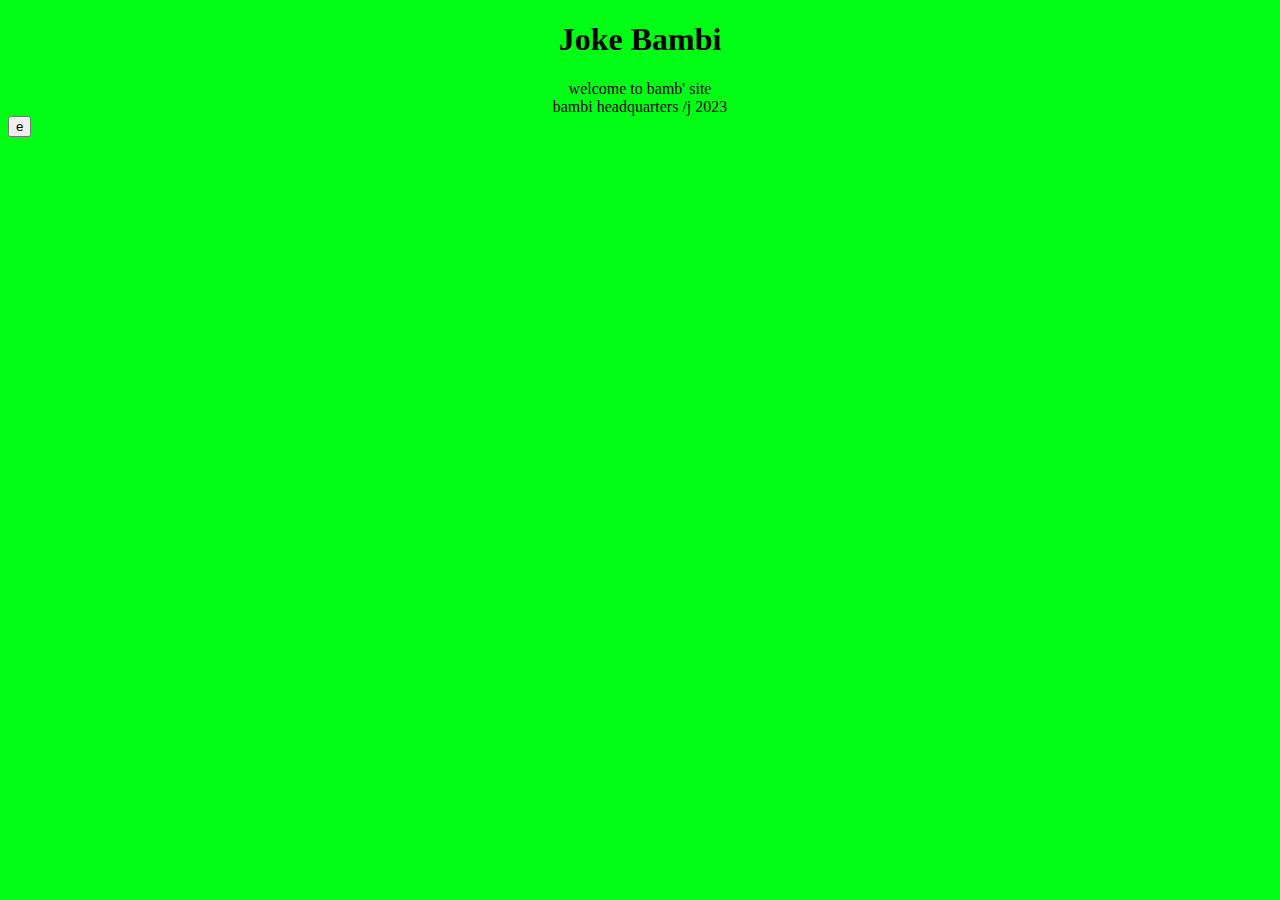
<file: index.html>
<!-- i kinda suck at html so dont expect good website!! 3 -->

<!DOCTYPE html>
<html>
  <head>
    <title>bamb' site</title>
    <font size="3" face="Comic Sans MS" color="black">
  </head>
  <body style="background-color:#00FF14;">
    <center><h1>Joke Bambi</h1></center> 
      <center>welcome to bamb' site</center> 
      <center>bambi headquarters /j 2023</center> <!-- joke -->

    <script>
      var warntext1 = "woah woah woah!"
      var warntext2 = "if someone told you to copy and paste something here or somewhere dont! it may get you hacked!"

      // warning incase!!!!!
      console.warn(warntext1)
      console.warn(warntext2)
      // warning because this commonly happens
    </script>
<button>e</button>
    
  </body>
</html>
</file>
